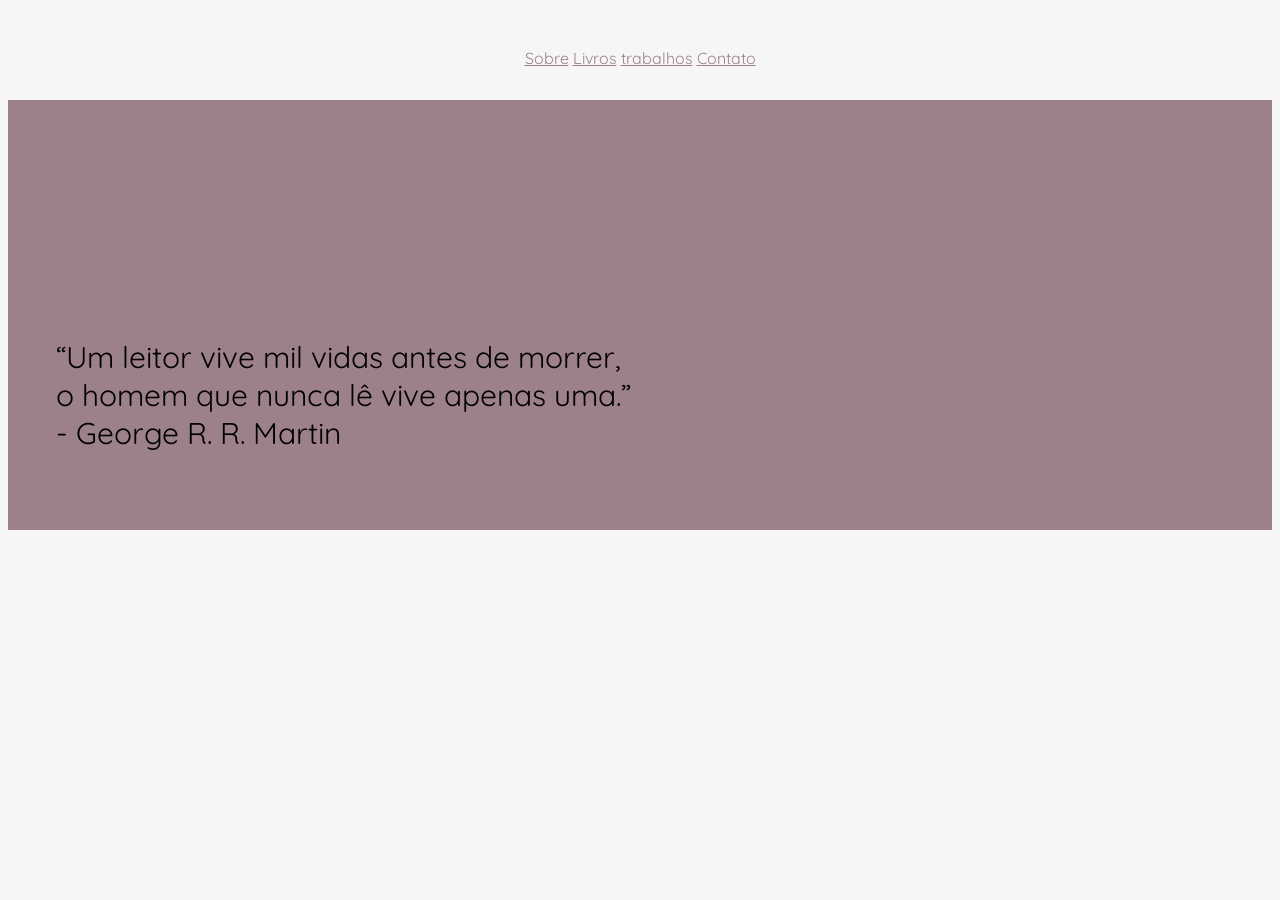
<file: html/index.html>
<!DOCTYPE html>
<html lang="pt-br">
<head>
    <meta charset="UTF-8">
    <meta name="viewport" content="width=device-width, initial-scale=1.0">
    <link rel="stylesheet" href="/style/style.css">
    <link rel="icon" type="svg" href="/imagens/icon.svg">
    <title>Regina Ferreira Caldeira</title>
</head>

<body>
    <header>
        <!-- <img class="logo_header" src="" alt="logo"> -->
        <nav class="links_header">
            <a class="link_sobre" href="/html/pagina_sobre.html">Sobre</a>
            <a class="link_livros" href="/html/pagina_livros.html">Livros</a>
            <a class="link_trabalhos" href="/html/pagina_trabalhos.html">trabalhos</a>
            <a class="link_contato" href="/html/pagina_contato.html">Contato</a>
        </nav>
    </header>
    
    <main>
        <section class="home">
            <p class="home_frase">“Um leitor vive mil vidas antes de morrer,<br>
                 o homem que nunca lê vive apenas uma.” <br>- George R. R. Martin</p>
        </section>
        <section class="sobre"></section>
        <section class="livros"></section>
        <section class="trabalhos"></section>
    </main>
    <footer class="rodape"></footer>
</body>
</html>
</file>
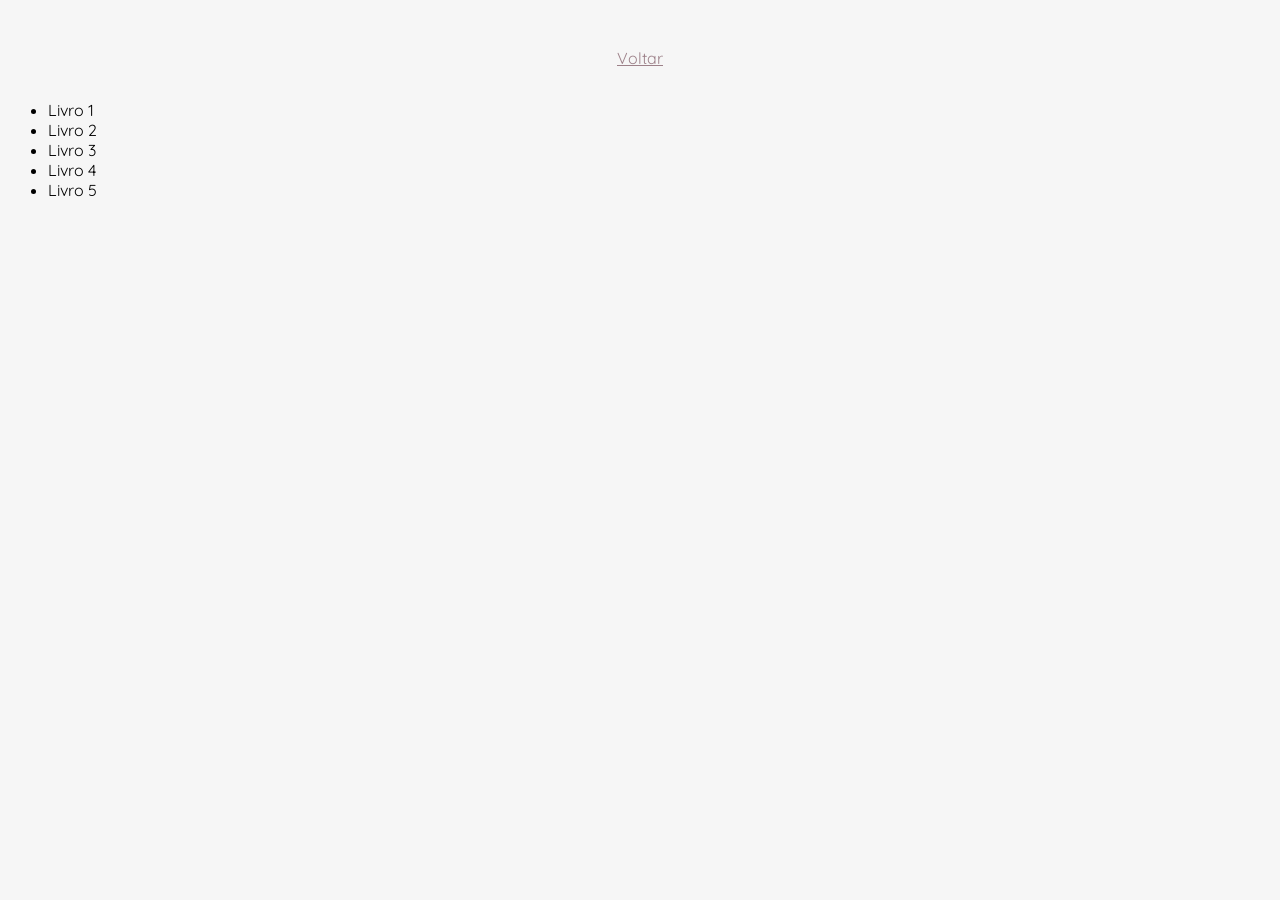
<file: html/pagina_livros.html>
<!DOCTYPE html>
<html lang="pt-br">
<head>
    <meta charset="UTF-8">
    <meta name="viewport" content="width=device-width, initial-scale=1.0">
    <link rel="stylesheet" href="/style/style.css">
    <link rel="icon" type="svg" href="/imagens/icon.svg">
    <title>Livros</title>
</head>

<body>
<header>
    <!-- <img class="logo_header" src="" alt="logo"> -->
    <nav class="links_header">
        <a class="link_voltar" href="/Site_regina/html/index.html">Voltar</a>
    </nav>
</header>

<main>
    <ul>
        <li>Livro 1 </li>
        <li>Livro 2 </li>
        <li>Livro 3 </li>
        <li>Livro 4 </li>
        <li>Livro 5 </li>
    </ul>
<!--    <section class="sobre"></section>-->
<!--    <section class="livros"></section>-->
<!--    <section class="trabalhos"></section>-->
</main>
<footer class="rodape"></footer>
</body>
</html>
</file>
<file: style/style.css>
@import url(/style/pagina_inicial.css);
@import url('https://fonts.googleapis.com/css2?family=Quicksand:wght@500&display=swap');

:root {
    --cor-de-fundo: #f6f6f6;
    --fonte-principal: 'Quicksand', sans-serif;
    --cor-texto: #9d8189;
}

body {
    background-color: var(--cor-de-fundo);
    font-family: var(--fonte-principal);
}
</file>
